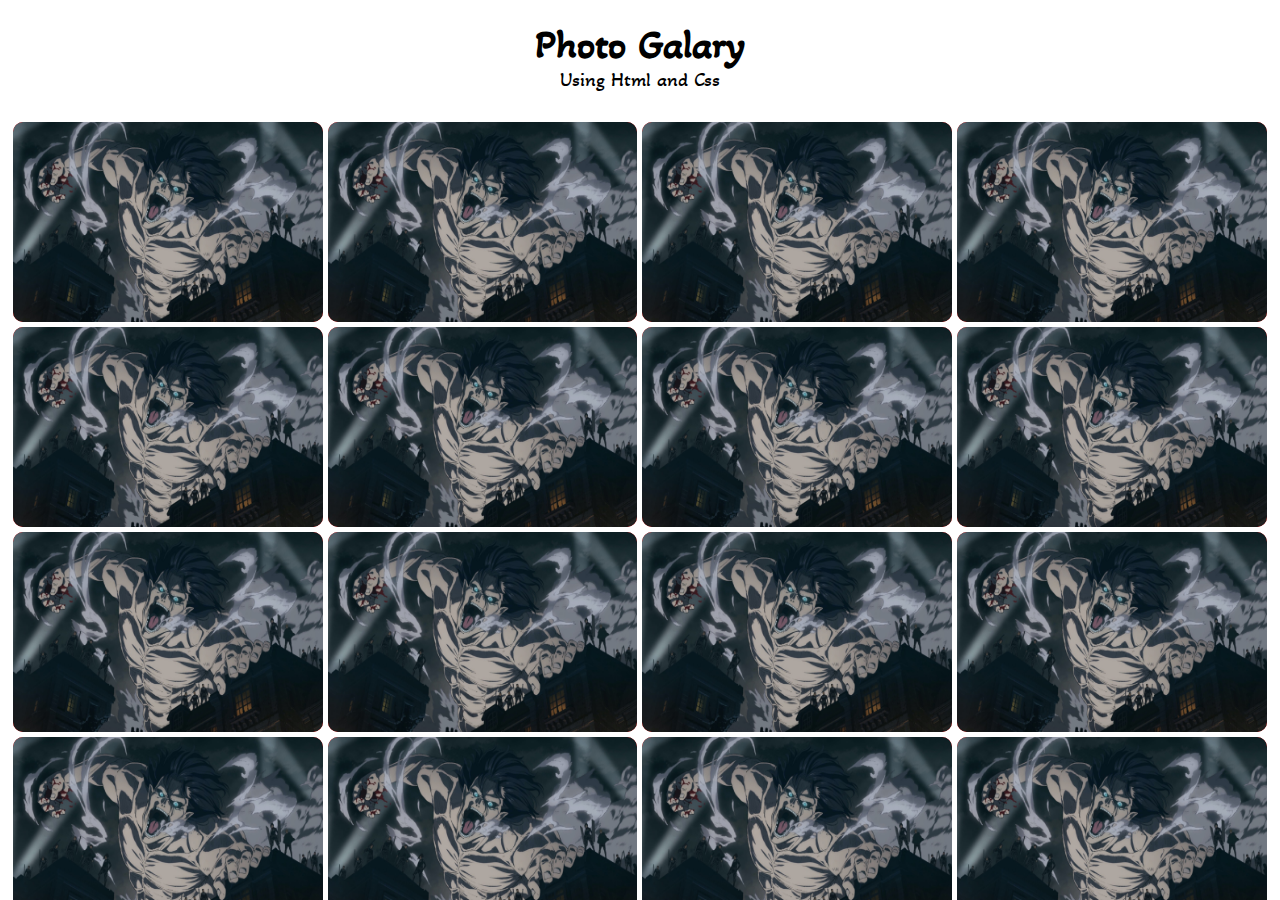
<file: photo galary.html>
<!DOCTYPE html>
<html>
<head>
	<title></title>
	<link rel="stylesheet" href="photo galary.css">

<link rel="preconnect" href="https://fonts.gstatic.com">
<link href="https://fonts.googleapis.com/css2?family=Akaya+Telivigala&display=swap" rel="stylesheet">

</head>
<body>

<div class="galary">
	
<h1>Photo Galary</h1>
<p>Using Html and Css</p>

	<div class="photogalary">

      <div class="image-box">
      	  <a href="attackontitan.jpg"><img src="attackontitan.jpg"></a>
      </div>
    
     <div class="image-box">
      	  <a href="attackontitan.jpg"><img src="attackontitan.jpg"></a>
      </div>

       <div class="image-box">
      	  <a href="attackontitan.jpg"><img src="attackontitan.jpg"></a>
      </div>

       <div class="image-box">
      	  <a href="attackontitan.jpg"><img src="attackontitan.jpg"></a>
      </div>

       <div class="image-box">
      	  <a href="attackontitan.jpg"><img src="attackontitan.jpg"></a>
      </div>


 <div class="image-box">
      	  <a href="attackontitan.jpg"><img src="attackontitan.jpg"></a>
      </div>


 <div class="image-box">
      	  <a href="attackontitan.jpg"><img src="attackontitan.jpg"></a>
      </div>

 <div class="image-box">
      	  <a href="attackontitan.jpg"><img src="attackontitan.jpg"></a>
      </div>

 <div class="image-box">
      	  <a href="attackontitan.jpg"><img src="attackontitan.jpg"></a>
      </div>

<div class="image-box">
      	  <a href="attackontitan.jpg"><img src="attackontitan.jpg"></a>
      </div>

      <div class="image-box">
      	  <a href="attackontitan.jpg"><img src="attackontitan.jpg"></a>
      </div>

      <div class="image-box">
      	  <a href="attackontitan.jpg"><img src="attackontitan.jpg"></a>
      </div>

      <div class="image-box">
      	  <a href="attackontitan.jpg"><img src="attackontitan.jpg"></a>
      </div>

       <div class="image-box">
      	  <a href="attackontitan.jpg"><img src="attackontitan.jpg"></a>
      </div>

      <div class="image-box">
      	  <a href="attackontitan.jpg"><img src="attackontitan.jpg"></a>
      </div>

       <div class="image-box">
      	  <a href="attackontitan.jpg"><img src="attackontitan.jpg"></a>
      </div>

      <div class="image-box">
      	  <a href="attackontitan.jpg"><img src="attackontitan.jpg"></a>
      </div>

       <div class="image-box">
      	  <a href="attackontitan.jpg"><img src="attackontitan.jpg"></a>
      </div>

      <div class="image-box">
      	  <a href="attackontitan.jpg"><img src="attackontitan.jpg"></a>
      </div>

       <div class="image-box">
      	  <a href="attackontitan.jpg"><img src="attackontitan.jpg"></a>
      </div>

      <div class="image-box">
      	  <a href="attackontitan.jpg"><img src="attackontitan.jpg"></a>
      </div>

      <div class="image-box">
      	  <a href="attackontitan.jpg"><img src="attackontitan.jpg"></a>
      </div>

       <div class="image-box">
      	  <a href="attackontitan.jpg"><img src="attackontitan.jpg"></a>
      </div>

      <div class="image-box">
      	  <a href="attackontitan.jpg"><img src="attackontitan.jpg"></a>
      </div>

       <div class="image-box">
      	  <a href="attackontitan.jpg"><img src="attackontitan.jpg"></a>
      </div>
      

		</div>

	</div>
		
	
</body>
</html>
</file>
<file: photo galary.css>
*{
	padding:0;
	margin:0;
	box-sizing:border-box;
	font-family: 'Akaya Telivigala', cursive;
}


.galary{
	width:100%;
	height:100vh;
	overflow-y:scroll;
	
}

.galary h1{
	
	text-align:center;
	font-size:40px;
	margin-top:20px;
}

.galary p{
	
	text-align:center;
	font-size:20px;
}

.galary .photogalary{
 display:grid;
 grid-template-rows:repeat(2,200px);
 grid-template-columns:repeat(auto-fit, minmax(300px,1fr));
 grid-gap:5px;
 width:98%;
 margin:auto;
 margin-top:30px;
 grid-auto-rows:200px;
}

.galary .photogalary .image-box{
	overflow:hidden;
	background-color:red;
	border-radius:10px;
	transition:all 0.5s ease;
}

.galary .photogalary .image-box:hover{
	transform:translatey(-2px);
	z-index:111111;
}

.galary .photogalary img{
	width:100%;
	height:100%;
	transition:all 0.5s ease;
    }

.galary .photogalary img:hover{
 transform:scale(1.3);
 opacity:0.8;

}
</file>
